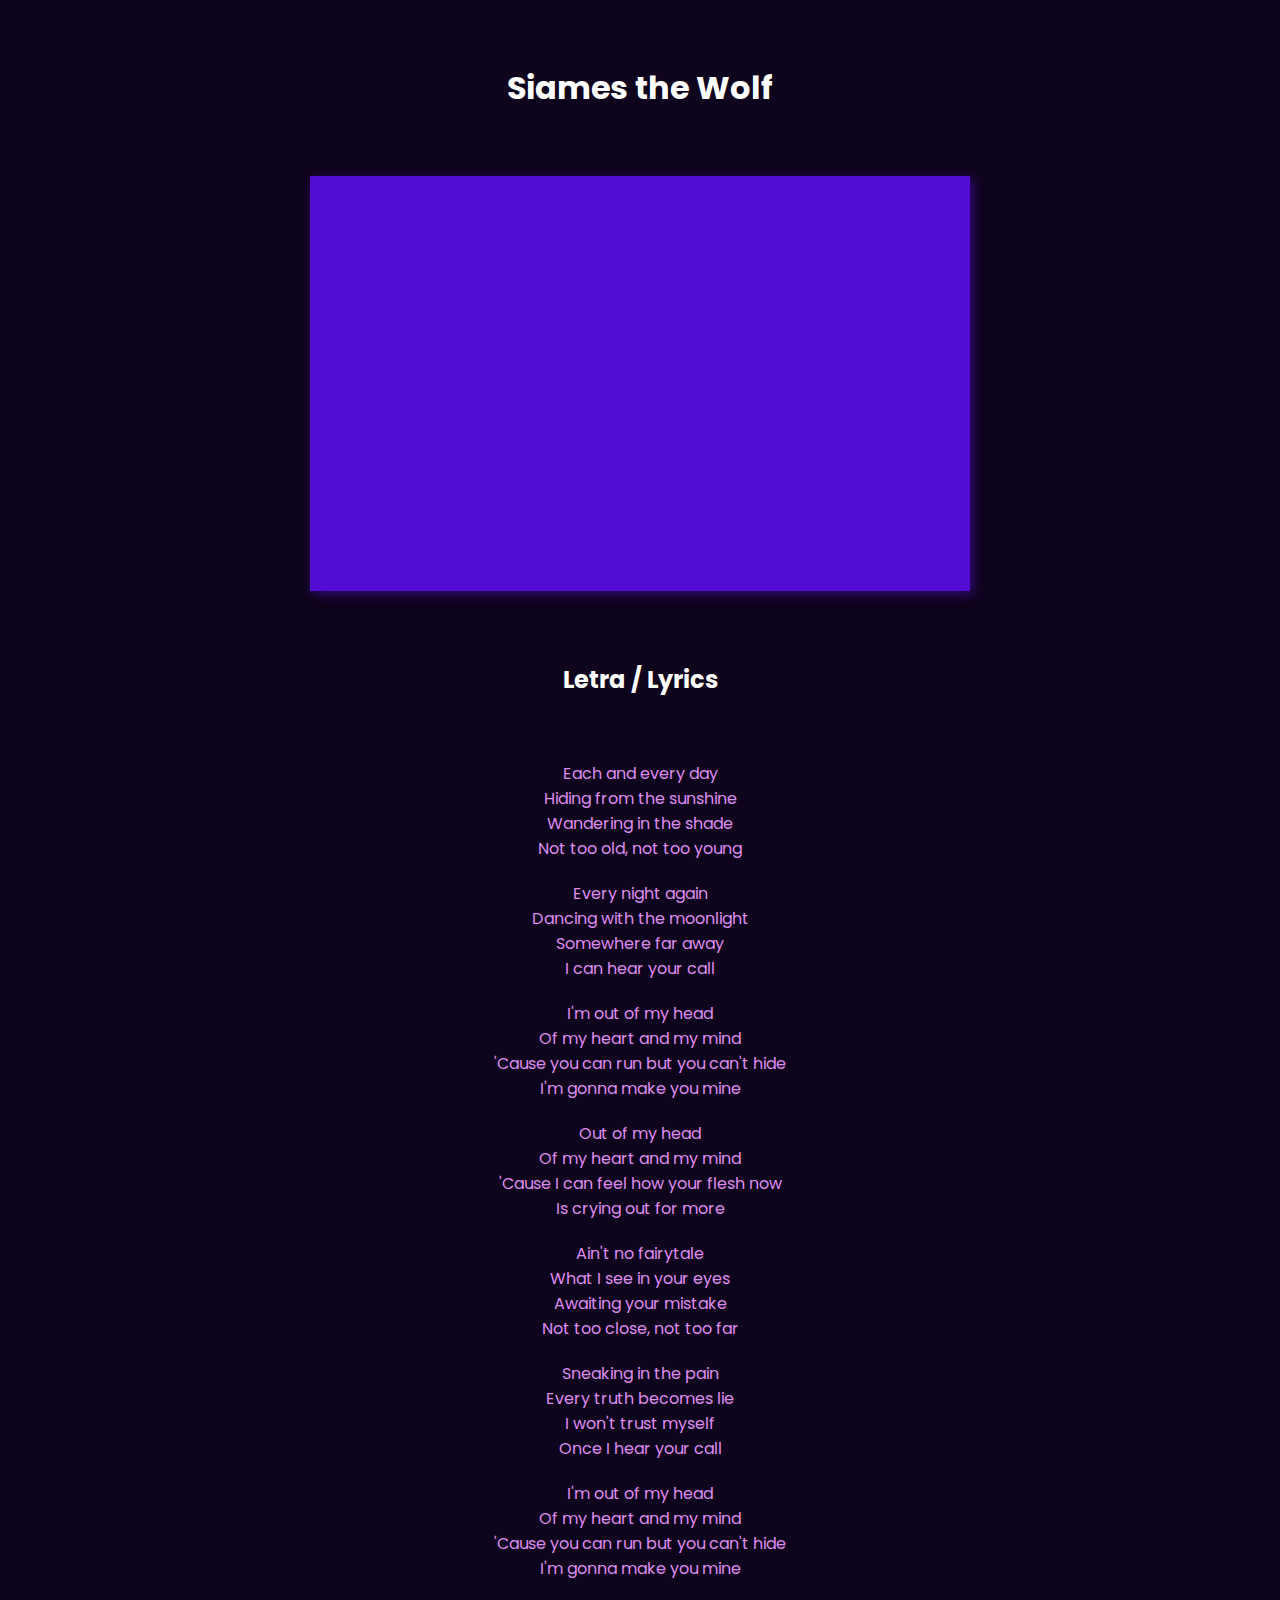
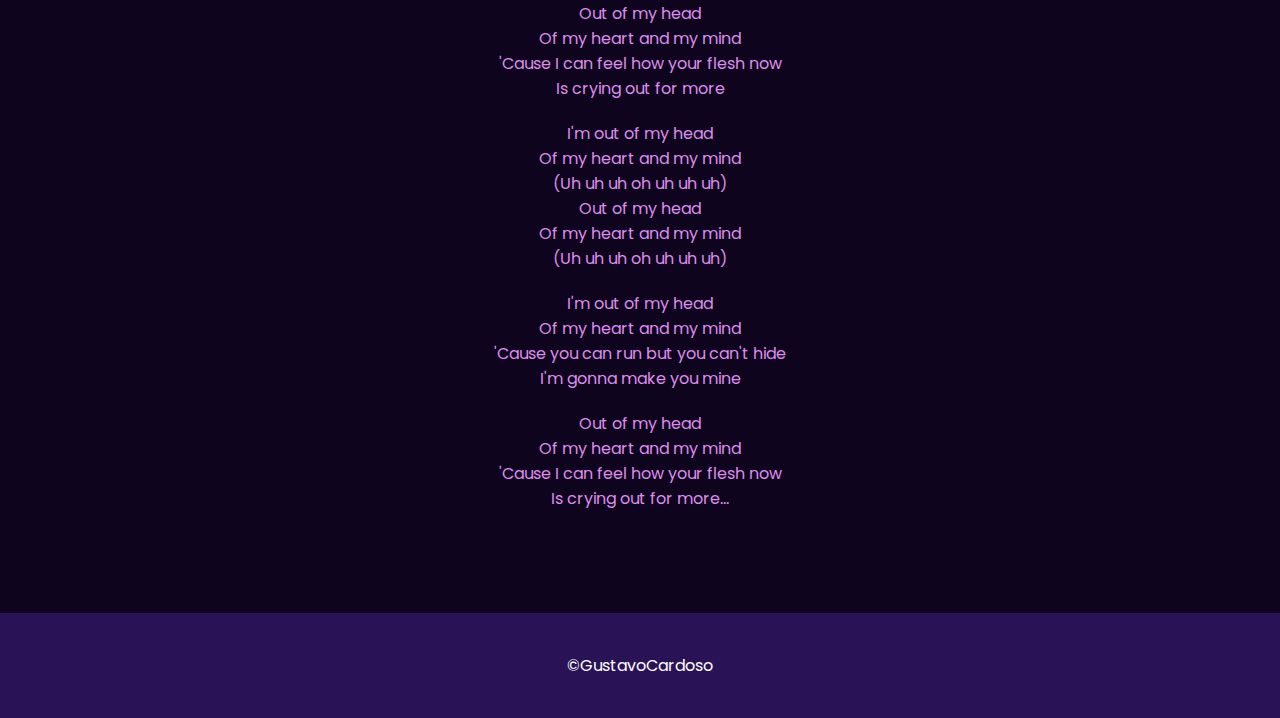
<file: index.html>
<!DOCTYPE html>
<html lang="pt-br">
<head>
    <meta charset="UTF-8">
    <meta name="viewport" content="width=device-width, initial-scale=1.0">
    <title>Siames The Wolf</title>
    <link rel="stylesheet" href="css/style01.css">
    <link rel="shortcut icon" href="image/favicon.ico" type="image/x-icon">
    <link rel="preconnect" href="https://fonts.gstatic.com">
    <link href="https://fonts.googleapis.com/css2?family=Poppins:ital,wght@0,100;0,300;0,400;1,100;1,300;1,400&display=swap" rel="stylesheet">

</head>
<body>
    <h1>Siames the Wolf</h1>
    <div id="vid">
        <iframe width="660" height="415" src="https://www.youtube.com/embed/lX44CAz-JhU" frameborder="0" allow="accelerometer; autoplay; clipboard-write; encrypted-media; gyroscope; picture-in-picture" allowfullscreen></iframe>
    </div>

    <div id="container">
        <h2>Letra / Lyrics</h2>
        <p>
            Each and every day <br>
            Hiding from the sunshine <br>
            Wandering in the shade <br>
            Not too old, not too young <br>
        </p>
        <p>
            Every night again <br>
            Dancing with the moonlight <br>
            Somewhere far away <br>
            I can hear your call <br>
        </p>
        <p>
            I'm out of my head <br>
            Of my heart and my mind <br>
            'Cause you can run but you can't hide <br>
            I'm gonna make you mine <br>
        </p>
        <p>
            Out of my head <br>
            Of my heart and my mind <br>
            'Cause I can feel how your flesh now <br>
            Is crying out for more <br>
        </p>
        <p>
            Ain't no fairytale <br>
            What I see in your eyes <br>
            Awaiting your mistake <br>
            Not too close, not too far <br>
        </p>
        <p>
            Sneaking in the pain <br>
            Every truth becomes lie <br>
            I won't trust myself <br>
            Once I hear your call <br>
        </p>
        <p>
            I'm out of my head <br>
            Of my heart and my mind <br>
            'Cause you can run but you can't hide <br>
            I'm gonna make you mine <br>
        </p>
        <p>
            Out of my head <br>
            Of my heart and my mind <br>
            'Cause I can feel how your flesh now <br>
            Is crying out for more <br>
        </p>
        <p>
            I'm out of my head <br>
            Of my heart and my mind <br>
            (Uh uh uh oh uh uh uh) <br>
            Out of my head <br>
            Of my heart and my mind <br>
            (Uh uh uh oh uh uh uh) <br>
        </p>
        <p>
            I'm out of my head <br>
            Of my heart and my mind <br>
            'Cause you can run but you can't hide <br>
            I'm gonna make you mine <br>
        </p>
        <p>
            Out of my head <br>
            Of my heart and my mind <br>
            'Cause I can feel how your flesh now <br>
            Is crying out for more...
        </p>
            
    </div>

    <footer><p>&copy;GustavoCardoso</p></footer>

</body>
</html>
</file>
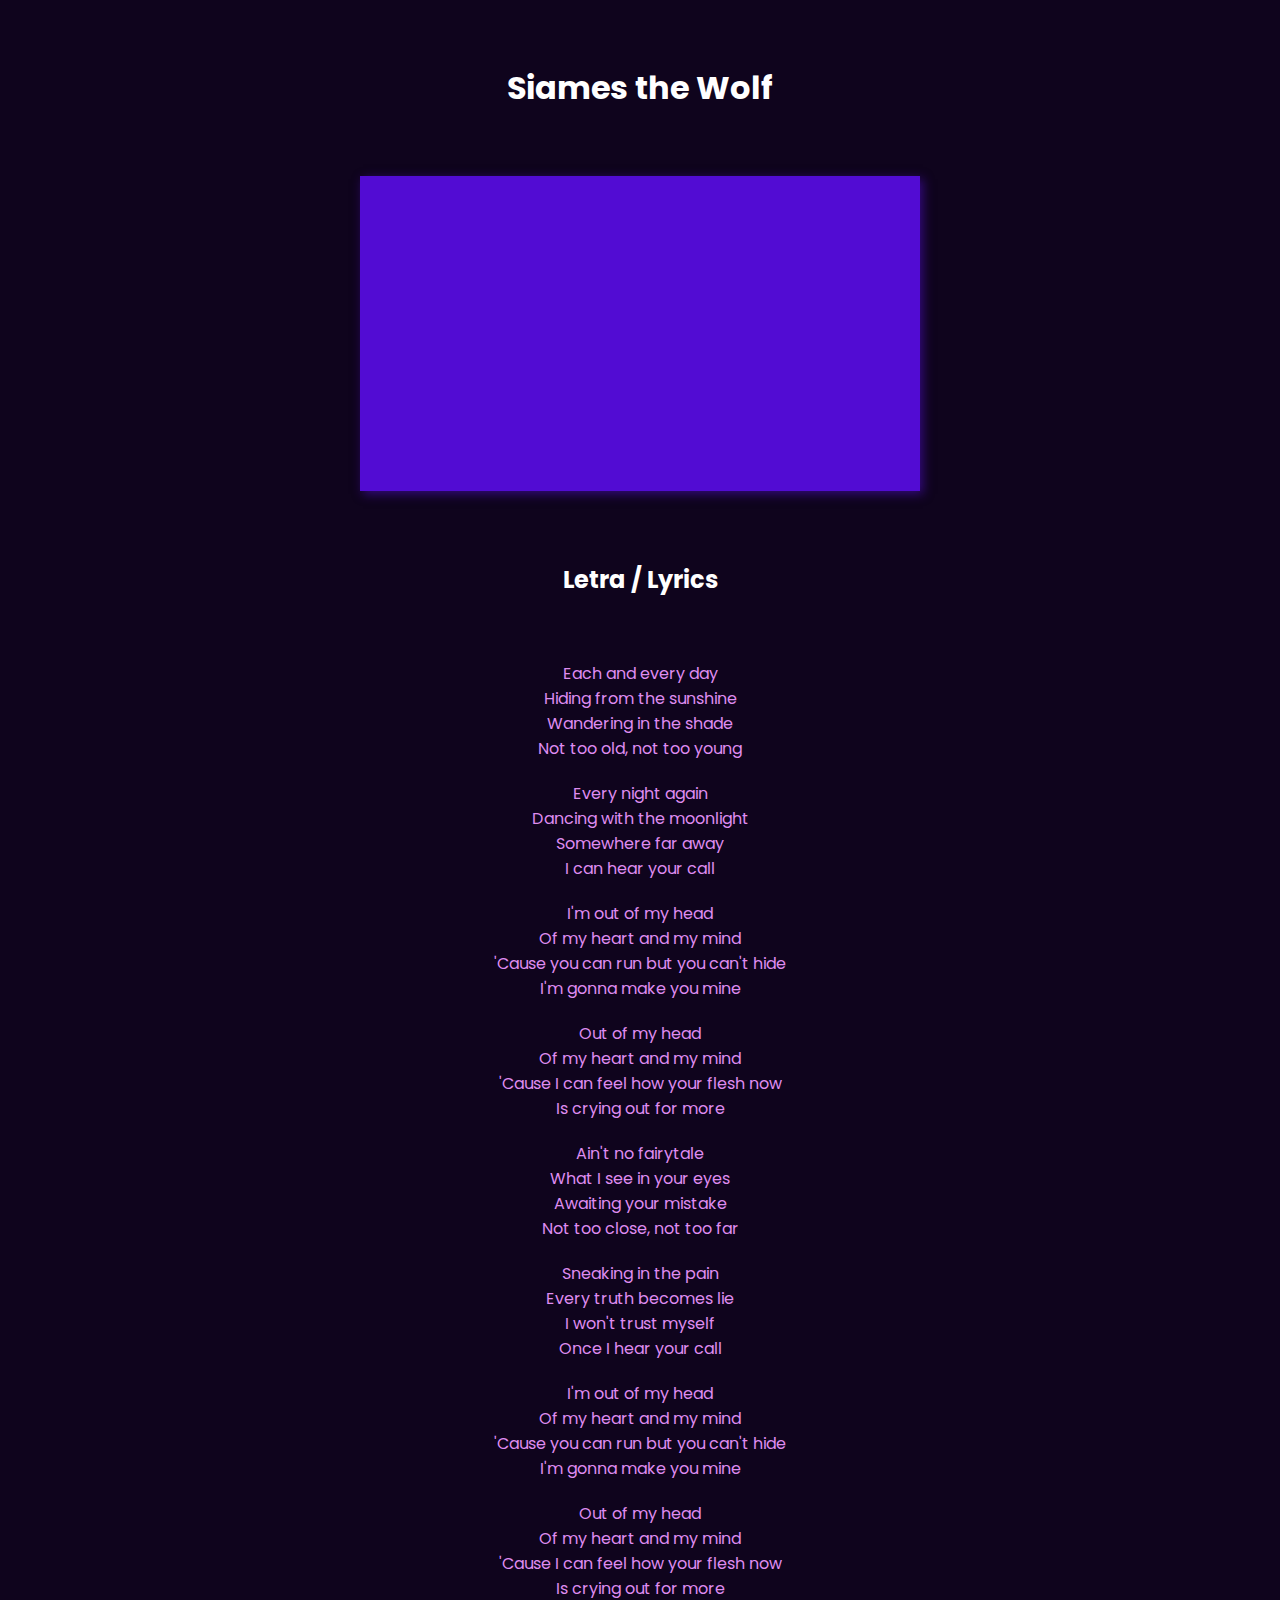
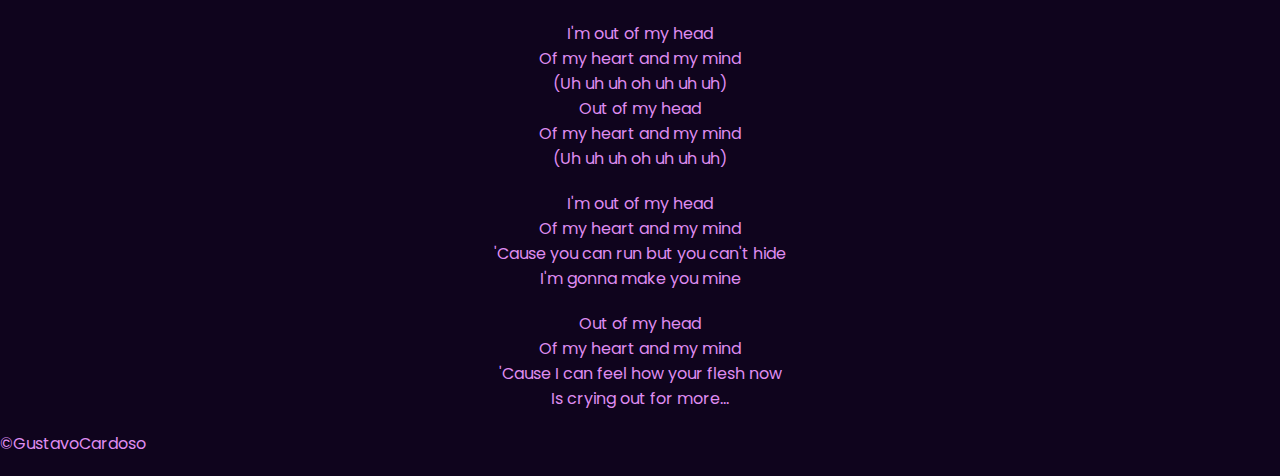
<file: site/index.html>
<!DOCTYPE html>
<html lang="pt-br">
<head>
    <meta charset="UTF-8">
    <meta name="viewport" content="width=device-width, initial-scale=1.0">
    <title>Siames</title>
    <link rel="stylesheet" href="css/style01.css">
    <link rel="preconnect" href="https://fonts.gstatic.com">
<link href="https://fonts.googleapis.com/css2?family=Poppins:ital,wght@0,100;0,300;0,400;1,100;1,300;1,400&display=swap" rel="stylesheet">

</head>
<body>
    <h1>Siames the Wolf</h1>
    <div id="vid">
        <iframe width="560" height="315" src="https://www.youtube.com/embed/4NcLZuWSv7E" frameborder="0" allow="accelerometer; autoplay; clipboard-write; encrypted-media; gyroscope; picture-in-picture"scrolling="</p>No" allowfullscreen frameborder="0"></iframe>
    </div>

    <div id="container">
        <h2>Letra / Lyrics</h2>
        <p>
            Each and every day <br>
            Hiding from the sunshine <br>
            Wandering in the shade <br>
            Not too old, not too young <br>
        </p>
        <p>
            Every night again <br>
            Dancing with the moonlight <br>
            Somewhere far away <br>
            I can hear your call <br>
        </p>
        <p>
            I'm out of my head <br>
            Of my heart and my mind <br>
            'Cause you can run but you can't hide <br>
            I'm gonna make you mine <br>
        </p>
        <p>
            Out of my head <br>
            Of my heart and my mind <br>
            'Cause I can feel how your flesh now <br>
            Is crying out for more <br>
        </p>
        <p>
            Ain't no fairytale <br>
            What I see in your eyes <br>
            Awaiting your mistake <br>
            Not too close, not too far <br>
        </p>
        <p>
            Sneaking in the pain <br>
            Every truth becomes lie <br>
            I won't trust myself <br>
            Once I hear your call <br>
        </p>
        <p>
            I'm out of my head <br>
            Of my heart and my mind <br>
            'Cause you can run but you can't hide <br>
            I'm gonna make you mine <br>
        </p>
        <p>
            Out of my head <br>
            Of my heart and my mind <br>
            'Cause I can feel how your flesh now <br>
            Is crying out for more <br>
        </p>
        <p>
            I'm out of my head <br>
            Of my heart and my mind <br>
            (Uh uh uh oh uh uh uh) <br>
            Out of my head <br>
            Of my heart and my mind <br>
            (Uh uh uh oh uh uh uh) <br>
        </p>
        <p>
            I'm out of my head <br>
            Of my heart and my mind <br>
            'Cause you can run but you can't hide <br>
            I'm gonna make you mine <br>
        </p>
        <p>
            Out of my head <br>
            Of my heart and my mind <br>
            'Cause I can feel how your flesh now <br>
            Is crying out for more...
        </p>
            
    </div>

    <footer><p>&copy;GustavoCardoso</p></footer>

</body>
</html>
</file>
<file: css/style01.css>
/*---------------Global---------------*/
* {
    padding: 0px;
    margin: 0px;
    box-sizing: border-box;
    font-family: 'Poppins', sans-serif;
    
}

/*---------------Body---------------*/
body {
    background-color: rgb(15, 4, 29);
}

/*---------------H1---------------*/
h1 {
    text-align: center;
    color: #fff;
    margin: 5%;
}

/*---------------H2---------------*/

h2 {
    margin: 5%;
    color: #fff;
}

/*---------------P---------------*/

p {
    color: rgb(223, 140, 240);
    margin-bottom: 20px;
}


/*---------------Container---------------*/
#container {
    text-align: center;
    margin: auto;
    
}

/*---------------Vid---------------*/
#vid {
    text-align: center;
}

/*---------------Iframe---------------*/

iframe {
    box-shadow: 3px 3px 10px rgba(62, 12, 155, 0.767);
    background-color: rgb(82, 12, 211);
    padding: 2px;
}

/*---------------Media 600px---------------*/
@media only screen and (max-width: 600px) {
    iframe {
        width: 450px;
        height: 250px;
    }
    h1 {
        margin: 50px;
    }
}
/*---------------Media 500px---------------*/
@media only screen and (max-width: 500px) {
    iframe {
        width: 300px;
        height: 169px;
    }

    h1 {
        margin: 25px;
    }
}
/*---------------Footer---------------*/
footer {
    background-color: rgb(42, 18, 87);
    width: 100%;
    margin: 8% 0 0;
    padding: 40px;
}

footer p {
    text-align: center;
    color: white;
    margin-bottom: 0px;
}
</file>
<file: site/css/style01.css>
/*---------------Global---------------*/
* {
    padding: 0px;
    margin: 0px;
    box-sizing: border-box;
    font-family: 'Poppins', sans-serif;
    
}

/*---------------Body---------------*/
body {
    background-color: rgb(15, 4, 29);
}

/*---------------H1---------------*/
h1 {
    text-align: center;
    color: #fff;
    margin: 5%;
}

/*---------------H2---------------*/

h2 {
    margin: 5%;
    color: #fff;
}

/*---------------P---------------*/

p {
    color: rgb(223, 140, 240);
    margin-bottom: 20px;
}


/*---------------Container---------------*/
#container {
    text-align: center;
    margin: auto;
    
}

/*---------------Vid---------------*/
#vid {
    text-align: center;
}

/*---------------Iframe---------------*/

iframe {
    box-shadow: 3px 3px 10px rgba(62, 12, 155, 0.767);
    background-color: rgb(82, 12, 211);
    padding: 2px;
}

/*---------------Media 600px---------------*/
@media only screen and (max-width: 600px) {
    iframe {
        width: 450px;
        height: 250px;
    }
    h1 {
        margin: 50px;
    }
@media only screen and (max-width: 500px) {
    iframe {
        width: 350px;
        height: 200px;
    }
    h1 {
        margin: 25px;
    }

/*---------------Footer---------------*/
footer {
    background-color: rgb(42, 18, 87);
    width: 100%;
    margin: 8% 0 0;
    padding: 40px;
}

footer p {
    text-align: center;
    color: white;
    margin-bottom: 0px;
}
</file>
